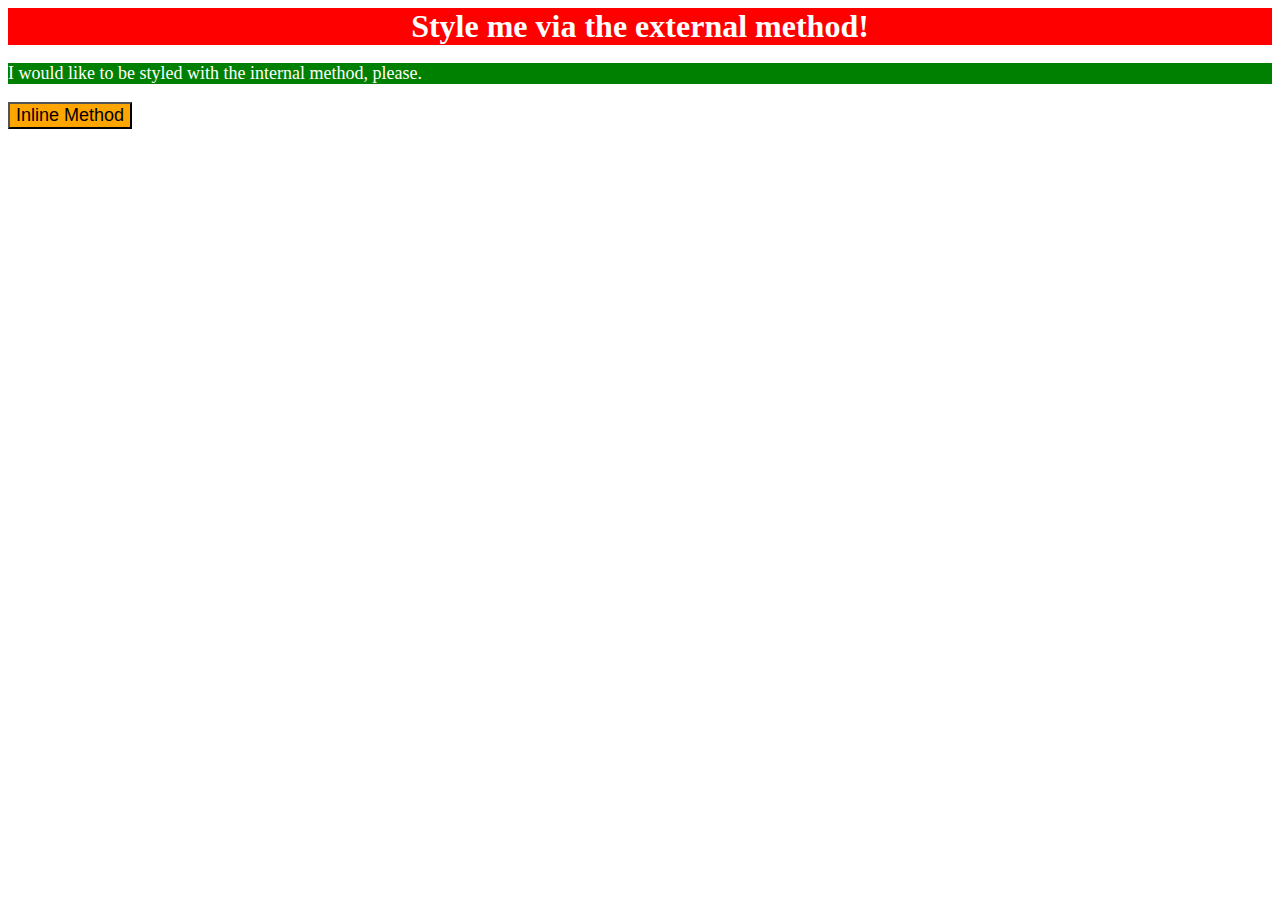
<file: foundations/01-css-methods/index.html>
<!DOCTYPE html>
<html lang="en">

  <head>
    <meta charset="UTF-8">
    <meta http-equiv="X-UA-Compatible" content="IE=edge">
    <meta name="viewport" content="width=device-width, initial-scale=1.0">
    <link rel="stylesheet" href="styles.css">
    <style>
      p {
        color: white;
        background-color: green;
        font-size: 18px;
      }
    </style>
    <title>Methods for Adding CSS</title>
  </head>

  <body>
    <div>Style me via the external method!</div>
    <p>I would like to be styled with the internal method, please.</p>
    <button style="background-color: orange; font-size: 18px;">Inline Method</button>
  </body>
</html>
</file>
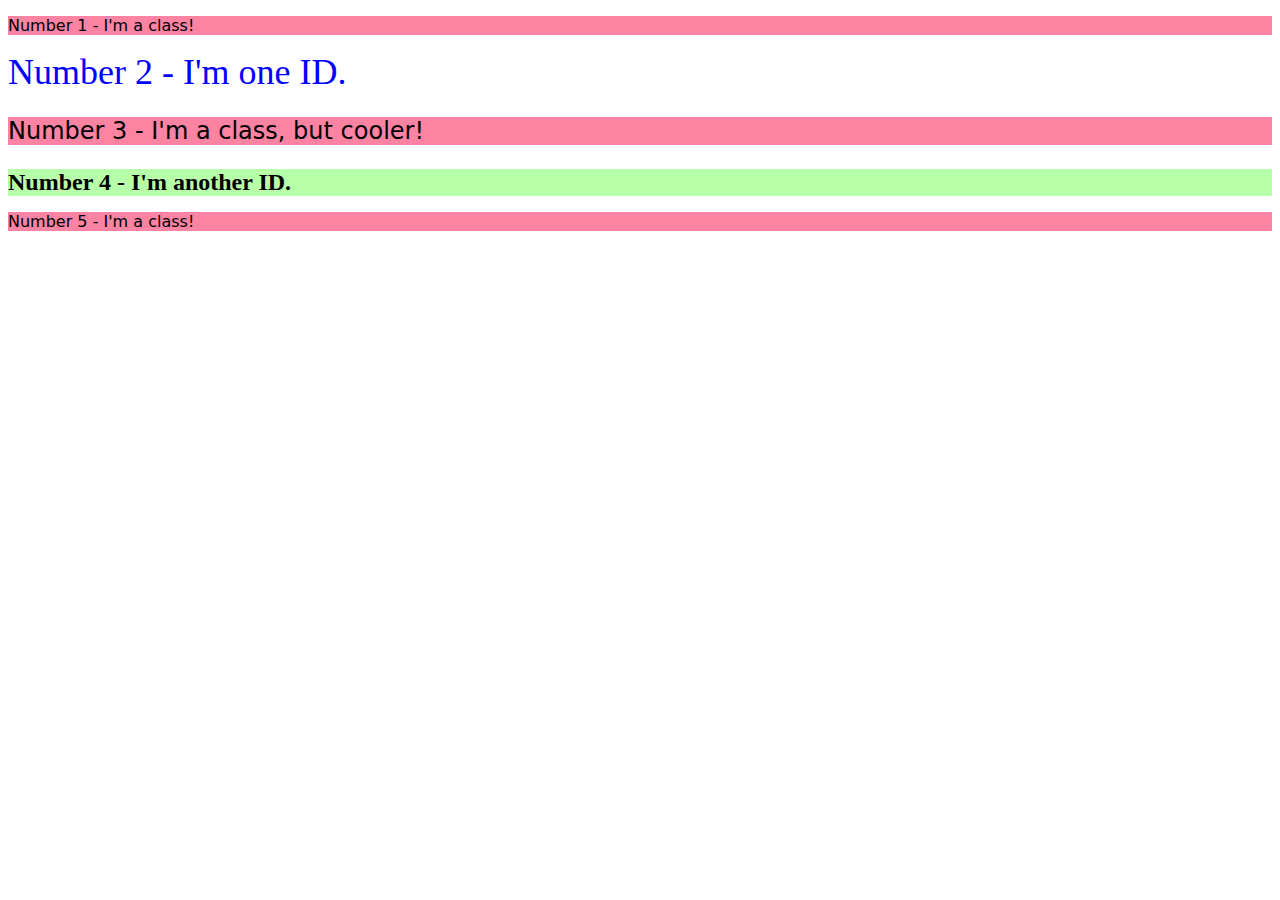
<file: foundations/02-class-id-selectors/index.html>
<!DOCTYPE html>
<html lang="en">
  <head>
    <meta charset="UTF-8">
    <meta http-equiv="X-UA-Compatible" content="IE=edge">
    <meta name="viewport" content="width=device-width, initial-scale=1.0">
    <title>Class and ID Selectors</title>
    <link rel="stylesheet" href="style.css">
  </head>
  <body>
    <p class="odd-number">Number 1 - I'm a class!</p>
    <div id="one-id">Number 2 - I'm one ID.</div>
    <p class="odd-number cool-class">Number 3 - I'm a class, but cooler!</p>
    <div id="another-id">Number 4 - I'm another ID.</div>
    <p class="odd-number">Number 5 - I'm a class!</p>
  </body>
</html>
</file>
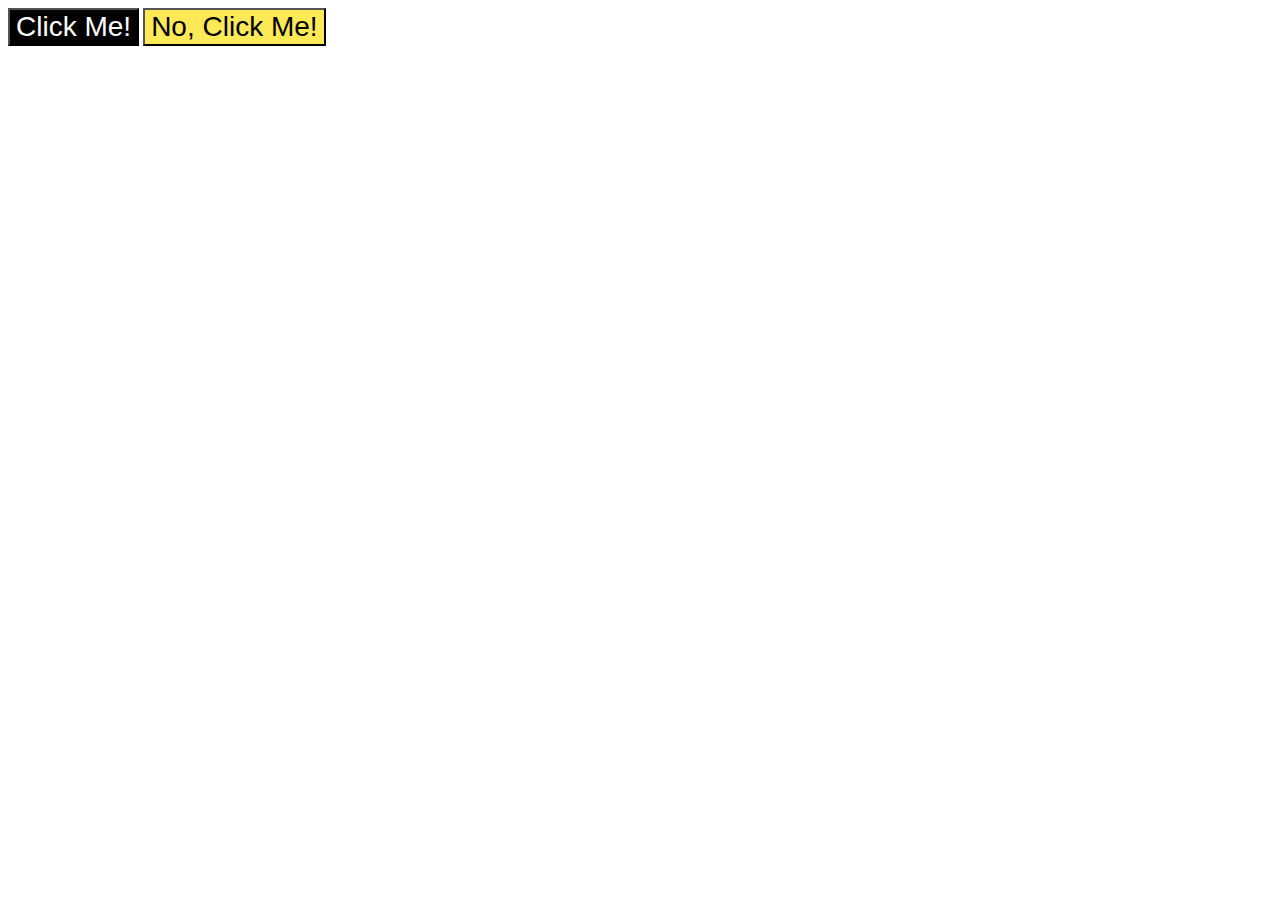
<file: foundations/03-grouping-selectors/index.html>
<!DOCTYPE html>
<html lang="en">
  <head>
    <meta charset="UTF-8">
    <meta http-equiv="X-UA-Compatible" content="IE=edge">
    <meta name="viewport" content="width=device-width, initial-scale=1.0">
    <title>Grouping Selectors</title>
    <link rel="stylesheet" href="style.css">
  </head>
  <body>
    <button class="first-button">Click Me!</button>
    <button class="second-button">No, Click Me!</button>
  </body>
</html>
</file>
<file: foundations/01-css-methods/styles.css>
div {
    color: white;
    background-color: red;
    font-size: 32px;
    text-align: center;
    font-weight: bold;
}
</file>
<file: foundations/02-class-id-selectors/style.css>
.odd-number {
    background-color: rgb(253, 131, 162);
    font-family: Verdana, "DejaVu Sans", sans-serif;
}

.cool-class {
    font-size: 24px;
}

#one-id {
    color: blue;
    font-size: 36px;
}

#another-id {
    background-color: rgb(184, 255, 169);
    font-size: 24px;
    font-weight: bold;
}
</file>
<file: foundations/03-grouping-selectors/style.css>
.first-button,
.second-button {
font-size: 28px;
font-family: Helvetica, 'Times New Roman', sans-serif;
}

.first-button {
    color: #ffffff;
    background-color: hsl(0,0%,0%);
}

.second-button {
    background-color: hsl(52,100%,67%);
}
</file>
